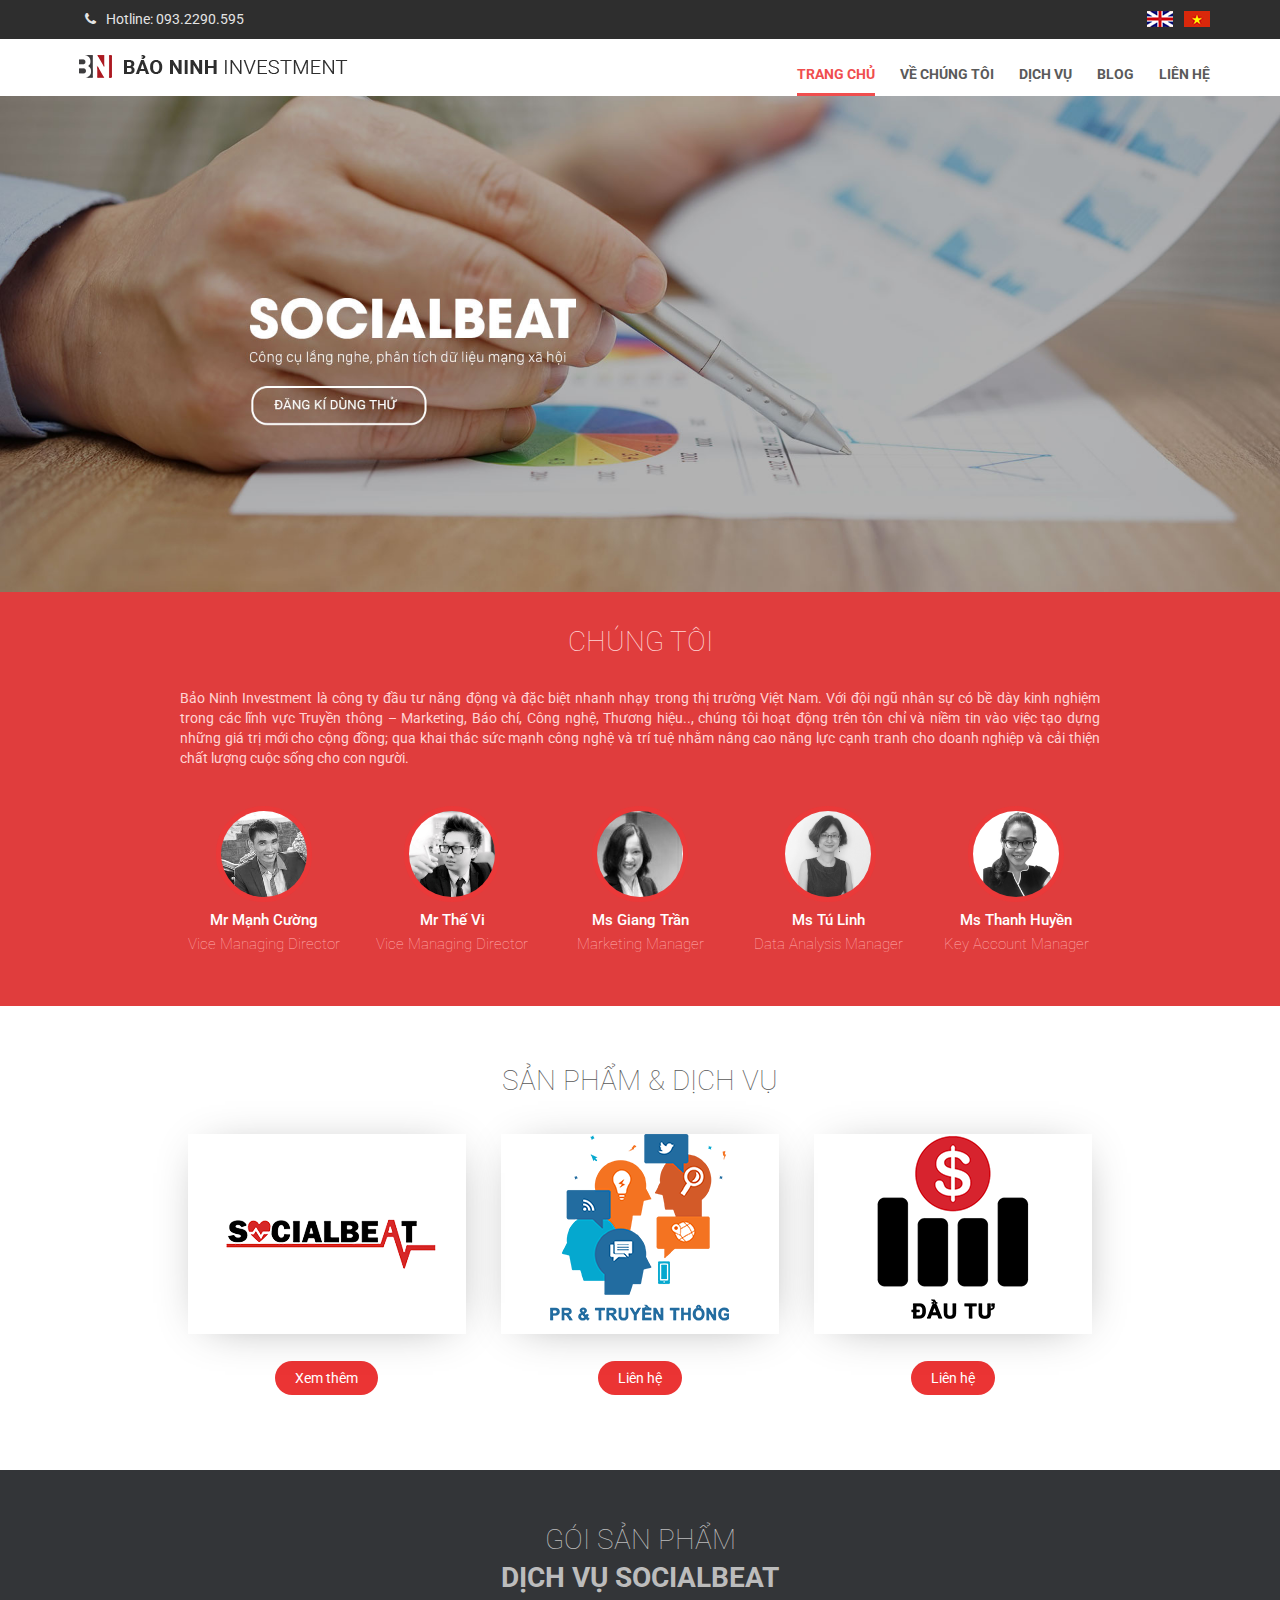
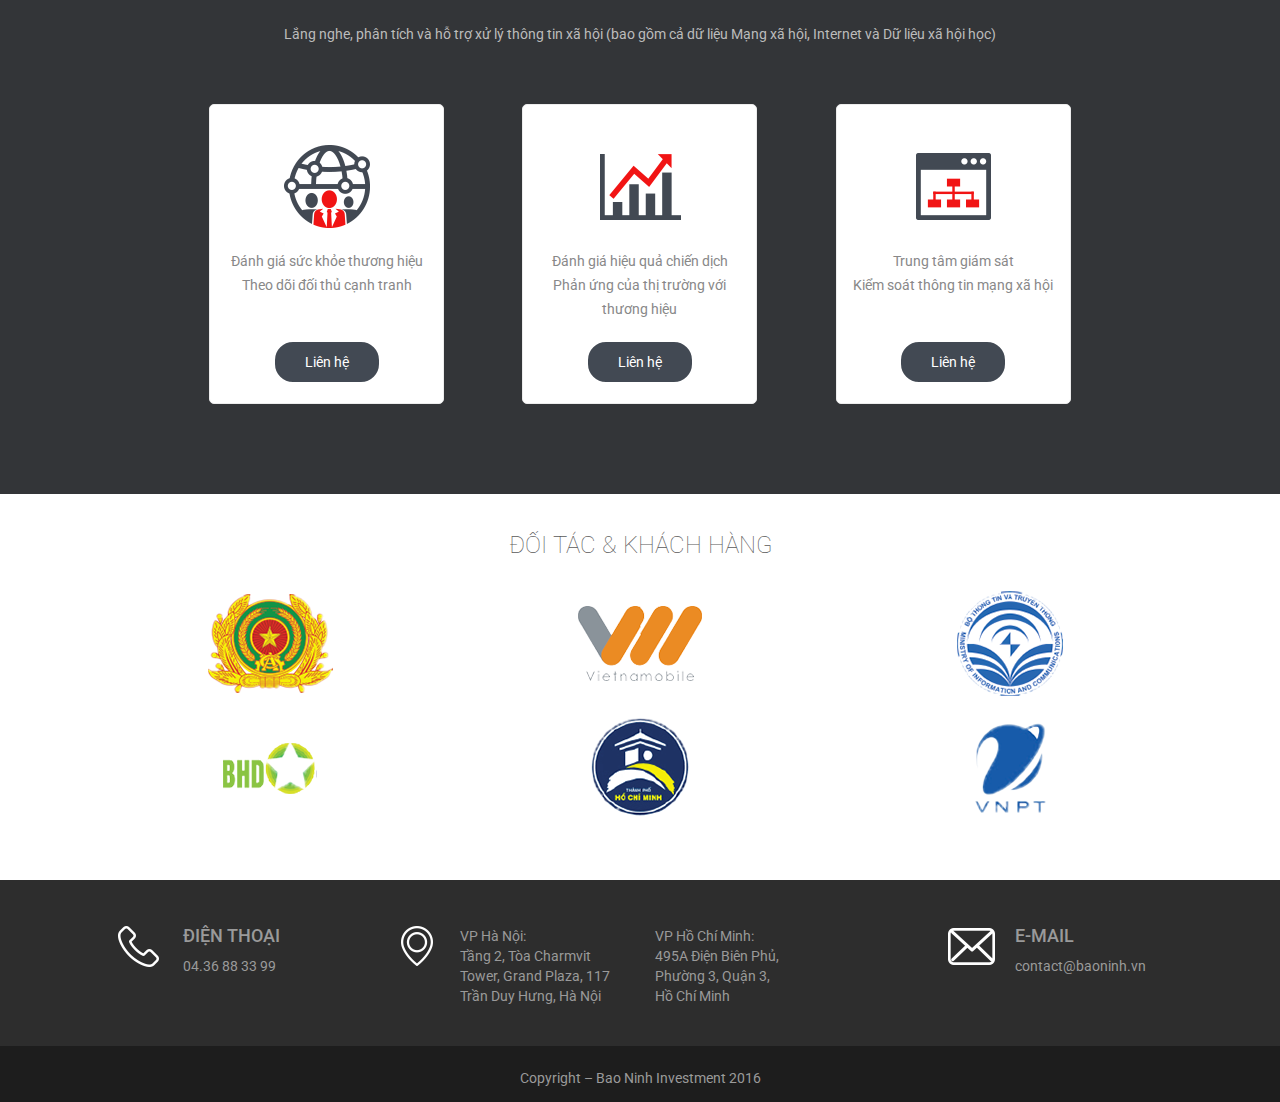
<file: index.html>
<!DOCTYPE html>
<html>

<head>
    <meta charset="UTF-8">
    <meta name="viewport" content="width=device-width, initial-scale=1, maximum-scale=1, user-scalable=no">
    <title>SocialBeat</title>

    <!-- jQuery -->
    <script src="assets/lib/jquery/jquery.min.js"></script>

    <!-- Boostrap -->
    <link rel="stylesheet" href="assets/lib/bootstrap/css/bootstrap.min.css">
    <script src="assets/lib/bootstrap/js/bootstrap.min.js"></script>

    <!--Bxslider -->
    <link href="assets/lib/bxslider/jquery.bxslider.css" rel="stylesheet" />
    <script src="assets/lib/bxslider/jquery.bxslider.min.js"></script>

    <!--Circle Progress -->
    <script src="assets/lib/circle-progress/circle-progress.js"></script>

    <!-- Font awesome -->
    <link href="assets/lib/bootstrap/font-awesome/css/font-awesome.min.css" rel="stylesheet" />

    <!-- Google font -->
    <link href="https://fonts.googleapis.com/css?family=Roboto:100,400,700" rel="stylesheet" />

    <!-- CSS Documents -->
    <link href="assets/css/main.css" rel="stylesheet" />
    <link href="assets/css/responsive.css" rel="stylesheet" />
    <link rel="shortcut icon" href="assets/images/favicon.png" />

</head>

<!-- Document Begin -->

<body data-spy="scroll" data-target=".navbar" data-offset="50">

    <div class="wrapper" id="home">

        <!-- Header open -->
        <header>
            <div class="box-top">
                <div class="container">
                    <div class="col-lg-2 col-md-2 col-sm-2 col-xs-5 box-lang-top">
                        <div class="ic-languages-top-eng">
                            <a href="#">
                                <img src="assets/images/lang-eng.png" />
                            </a>
                        </div>
                        <div class="ic-languages-top-eng">
                            <a href="#">
                                <img src="assets/images/lang-vie.png" />
                            </a>
                        </div>
                    </div>
                    <div class="col-lg-10 col-md-10 col-sm-10 col-xs-7 box-hotline-top">
                        <p><i class="fa fa-phone" aria-hidden="true"></i>Hotline: <span>093.2290.595</span>
                        </p>
                    </div>
                </div>
            </div>
            <div class="header-top">
                <div class="container custom-container-header">
                    <div class="topbar">
                        <div class="col-lg-4 col-md-4 col-sm-4 col-xs-12 top-logo">
                            <a class="logo-link" href="#">
                                <img src="assets/images/logo-desktop.png" />
                            </a>
                        </div>
                        <div class="col-lg-8 col-md-8 col-sm-8 col-xs-12 top-nav">
                            <nav class="col-lg-12 col-md-12 col-sm-12 col-xs-12 navbar navbar-custom" id="navbar">
                                <ul class="nav navbar-nav">
                                    <li class="active">
                                        <a href="#">Trang chủ</a>
                                    </li>
                                    <li>
                                        <a href="#about">Về chúng tôi</a>
                                    </li>
                                    <li>
                                        <a href="#service">Dịch Vụ</a>
                                    </li>

                                    <li>
                                        <a href="Blog.html">Blog</a>
                                    </li>
                                    <li>
                                        <a href="#bt-footer">Liên hệ</a>
                                    </li>
                                </ul>
                            </nav>
                        </div>
                    </div>

                    <!-- Navigation mobile open -->
                    <div class="menu-mobile">
                        <nav class="navbar navbar-inverse navbar-fixed-top inverse-custom">
                            <div class="container-fluid">
                                <div class="navbar-header navbar-header-mobile">
                                    <button type="button" class="navbar-toggle collapsed" data-toggle="collapse" data-target="#bs-example-navbar-collapse-1">
                                        <span class="sr-only">Toggle navigation</span>
                                        <span class="icon-bar"></span>
                                        <span class="icon-bar"></span>
                                        <span class="icon-bar"></span>
                                    </button>
                                    <a class="navbar-logo navbar-logo-mobile" href="#"></a>
                                </div>

                                <!-- Collect the nav links, forms, and other content for toggling -->
                                <div class="collapse navbar-collapse" id="bs-example-navbar-collapse-1">
                                    <ul class="nav navbar-nav navbar-custom">
                                        <li class="active"><a href="#">Trang chủ <span class="sr-only">(current)</span></a>
                                        </li>
                                        <li><a href="#about">Về chúng tôi</a>
                                            <li><a href="#service">Dịch vụ</a>
                                            </li>

                                        </li>
                                        <li><a href="Blog.html">Blog</a>
                                        </li>
                                        <li><a href="#bt-footer">Liên hệ</a>
                                        </li>
                                    </ul>
                                </div>
                            </div>
                        </nav>
                    </div>
                </div>
            </div>
        </header>
        <!-- Header close -->
        <section>
            <div class="slider" id="home">
                <div class="bxslider">
                    <li><img src="assets/images/slide1.jpg" />
                    </li>
                    <li><img src="assets/images/slide2.jpg" />
                    </li>
                </div>
            </div>
            <div class="slider-mobile" id="home2">
                <div class="bxslider2">
                    <li><img src="assets/images/m-slide1.jpg" />
                    </li>
                    <li><img src="assets/images/m-slide2.jpg" />
                    </li>
                </div>
            </div>
        </section>

        <section class="content" id="homepage">
            <div class="box-sidebar-right">
              <div class="in-box-sidebar-right">
                  <ul>
                      <li>
                          <a class="ic-social ic-facebook" href="#"></a>
                      </li>
                      <li>
                          <a class="ic-social ic-blogger" href="#"></a>
                      </li>
                      <li>
                          <a class="ic-social ic-slideshare" href="#"></a>
                      </li>
                      <li>
                          <a class="ic-social ic-youtube" href="#"></a>
                      </li>
                      <li>
                          <a class="ic-social ic-google-plus" href="#"></a>
                      </li>
                  </ul>
              </div>
          </div>

            <div class="box-us" id="about">
                <div class="container">
                    <div class="col-lg-12 col-sm-12 col-md-12 col-xs-12 in-box-us">
                        <h3 class="title-us">CHÚNG TÔI</h3>
                        <p class="para-us">Bảo Ninh Investment là công ty đầu tư năng động và đặc biệt nhanh nhạy trong thị trường Việt Nam. Với đội ngũ nhân sự có bề dày kinh nghiệm trong các lĩnh vực Truyền thông – Marketing, Báo chí, Công nghệ, Thương hiệu.., chúng tôi hoạt động trên tôn chỉ và niềm tin vào việc tạo dựng những giá trị mới cho cộng đồng; qua khai thác sức mạnh công nghệ và trí tuệ nhằm nâng cao năng lực cạnh tranh cho doanh nghiệp và cải thiện chất lượng cuộc sống cho con người.
                        </p>
                    </div>
                    <div class="col-lg-12 col-sm-12 col-md-12 col-xs-12 item-box-us">
                        <ul>
                            <li class="col-lg-2 col-md-2 col-sm-2 col-xs-12">
                                <div class="img-item">
                                    <img src="assets/images/Cuong.jpg" />
                                </div>
                                <h3 class="title-item">Mr Mạnh Cường</h3>
                                <p class="para-item">Vice Managing Director</p>
                            </li>
                            <li class="col-lg-2 col-md-2 col-sm-2 col-xs-12">
                                <div class="img-item">
                                    <img src="assets/images/Mr Vi.JPG" />
                                </div>
                                <h3 class="title-item">Mr Thế Vi</h3>
                                <p class="para-item">Vice Managing Director</p>
                            </li>
                            <li class="col-lg-2 col-md-2 col-sm-2 col-xs-12">
                                <div class="img-item">
                                    <img src="assets/images/Giang-trang.jpg" />
                                </div>
                                <h3 class="title-item">Ms Giang Trần</h3>
                                <p class="para-item">Marketing Manager</p>
                            </li>
                            <li class="col-lg-2 col-md-2 col-sm-2 col-xs-12">
                                <div class="img-item">
                                    <img src="assets/images/Tu-linh.jpg" />
                                </div>
                                <h3 class="title-item">Ms Tú Linh</h3>
                                <p class="para-item">Data Analysis Manager</p>
                            </li>
                            <li class="col-lg-2 col-md-2 col-sm-2 col-xs-12">
                                <div class="img-item">
                                    <img src="assets/images/Huyen-edited.jpg" />
                                </div>
                                <h3 class="title-item">Ms Thanh Huyền</h3>
                                <p class="para-item">Key Account Manager</p>
                            </li>
                        </ul>
                    </div>
                </div>
            </div>

            <div class="box-service" id="service">
                <div class="container">
                    <div class="in-service">
                        <h3 class="title-service">SẢN PHẨM & DỊCH VỤ</h3>
                    </div>
                    <div class="col-lg-12 col-md-12 col-sm-12 col-xs-12 percent-service">
                        <div class="col-lg-4 col-md-4 col-sm-4 col-xs-12 percent-service-1">
                            <div class="logo-socialbeat-product">
                                <a class="link-sb" href="http://socialbeat.vn/">
                                    <img src="assets/images/logo-socialbeat.png" />
                                </a>
                                <div class="hover-logo">
                                    <p>
                                        <a class="link-sb2" href="http://socialbeat.vn/"><span>SocialBeat</span><br> là hệ thống Lắng nghe, Phân tích và Hỗ trợ xử lý thông tin Mạng xã hội có nền tảng công nghệ vững mạnh nhất hiện nay
											</a>
                                    </p>
                                </div>
                            </div>
                            <p><a class="link-view-more" href="http://socialbeat.vn/">Xem thêm</a>
                            </p>
                        </div>
                        <div class="col-lg-4 col-md-4 col-sm-4 col-xs-12 percent-service-1">
                            <div class="logo-socialbeat-product">
                                <a class="link-sb" href="http://socialbeat.vn/">
                                    <img src="assets/images/Communicatin.png" />
                                </a>
                                <div class="hover-logo">
                                    <p>
                                        <a class="link-sb2" href="http://socialbeat.vn/"> <span>PR & Truyền thông</span><br>Tư vấn và cung cấp các gói giải pháp truyền thông; bảo trợ về truyền thông và hình ảnh cho các thương hiệu và doanh nghiệp trong thời đại bùng nổ của truyền thông - báo chí.
											</a>
                                    </p>
                                </div>
                            </div>
                            <p><a class="link-view-more" href="#">Liên hệ</a>
                            </p>
                        </div>
                        <div class="col-lg-4 col-md-4 col-sm-4 col-xs-12 percent-service-1">
                            <div class="logo-socialbeat-product">
                                <a class="link-sb" href="http://socialbeat.vn/">
                                    <img src="assets/images/newspaper.png" />
                                </a>
                                <div class="hover-logo">
                                    <p>
                                        <a class="link-sb2" href="http://socialbeat.vn/"> <span>Đầu tư</span><br>Tư vấn đầu tư và nhận ủy thác đầu tư
											</a>
                                    </p>
                                </div>
                            </div>
                            <p><a class="link-view-more" href="#">Liên hệ</a>
                            </p>
                        </div>
                    </div>
                </div>
            </div>

            <div class="box-package" id="package">
                <div class="container">
                    <div class="col-lg-12 cool-md-12 col-sm-12 col-xs-12 in-box-package">
                        <h3 class="title-package">GÓI SẢN PHẨM <br><span>DỊCH VỤ SOCIALBEAT</span></h3>
                        <p class="info-package">Lắng nghe, phân tích và hỗ trợ xử lý thông tin xã hội (bao gồm cả dữ liệu Mạng xã hội, Internet và Dữ liệu xã hội học)
                            <data></data>
                        </p>
                    </div>
                    <div class="col-lg-12 col-sm-12 col-md-12 col-xs-12 item-box-package">
                        <ul>
                            <li class="col-lg-4 col-md-4 col-sm-4 col-xs-12 package1">
                                <div class="in-package">
                                    <div class="img-package">
                                        <img src="assets/images/img-package1.png" />
                                        <p class="info-package">Đánh giá sức khỏe thương hiệu
                                            <br> Theo dõi đối thủ cạnh tranh</p>
                                    </div>
                                    <button class="btn-package1 button-package"> Liên hệ</button>
                                </div>
                            </li>
                            <li class="col-lg-4 col-md-4 col-sm-4 col-xs-12 package2">
                                <div class="in-package">
                                    <div class="img-package">
                                        <img src="assets/images/img-package2.png" />
                                        <p class="info-package">Đánh giá hiệu quả chiến dịch
                                            <br> Phản ứng của thị trường với thương hiệu</p>
                                    </div>
                                    <button class="btn-package2 button-package"> Liên hệ</button>
                                </div>
                            </li>
                            <li class="col-lg-4 col-md-4 col-sm-4 col-xs-12 package3">
                                <div class="in-package">
                                    <div class="img-package">
                                        <img src="assets/images/img-package3.png" />
                                        <p class="info-package">Trung tâm giám sát
                                            <br> Kiểm soát thông tin mạng xã hội</p>
                                    </div>
                                    <button class="btn-package3 button-package"> Liên hệ</button>
                                </div>
                            </li>
                        </ul>
                    </div>
                </div>
            </div>

            <div class="box-customer">
                <div class="container">
                    <div class="col-lg-12 col-sm-12 col-md-12 col-xs-12 in-box-customer">
                        <h3 class="title-customer">Đối tác & Khách hàng</h3>
                    </div>
                    <div class="col-lg-12 col-sm-12 col-md-12 col-xs-12 item-box-customer">
                        <ul>
                            <li class="col-lg-4 col-sm-4 col-md-4 col-xs-12">
                                <img src="assets/images/customer-1.png" />
                            </li>
                            <li class="col-lg-4 col-sm-4 col-md-4 col-xs-12">
                                <img src="assets/images/customer-2.png" />
                            </li>
                            <li class="col-lg-4 col-sm-4 col-md-4 col-xs-12">
                                <img src="assets/images/customer-3.png" />
                            </li>
                            <li class="col-lg-4 col-sm-4 col-md-4 col-xs-12">
                                <img src="assets/images/customer-4.png" />
                            </li>
                            <li class="col-lg-4 col-sm-4 col-md-4 col-xs-12">
                                <img src="assets/images/customer-5.png" />
                            </li>
                            <li class="col-lg-4 col-sm-4 col-md-4 col-xs-12">
                                <img src="assets/images/customer-6.png" />
                            </li>
                        </ul>
                    </div>
                </div>
            </div>

        </section>

        <!-- Footer open-->
        <footer>
            <div class="box-footer" id="bt-footer">
                <div class="container">
                    <div class="col-lg-12 col-md-12 col-sm-12 col-xs-12 in-box-footer">
                        <div class="col-lg-3 col-sm-3 col-md-3 col-xs-12 ft-call">
                            <div class="col-lg-4 col-sm-4 col-md-4 col-xs-12 img-ft-call">
                                <img src="assets/images/call-footer.png" />
                            </div>
                            <div class="col-lg-8 col-sm-8 col-md-8 col-xs-12 in-ft-call">
                                <h3>ĐIỆN THOẠI</h3>
                                <p>04.36 88 33 99</p>
                            </div>
                        </div>
                        <div class="col-lg-3 col-sm-3 col-md-3 col-xs-12 ft-add">
                            <div class="col-lg-4 col-sm-4 col-md-4 col-xs-12 img-ft-add">
                                <img src="assets/images/address-footer.png" />
                            </div>
                            <div class="col-lg-8 col-sm-8 col-md-8 col-xs-12 in-ft-add">
                                <p>VP Hà Nội:
                                    <br> Tầng 2, Tòa Charmvit Tower, Grand Plaza, 117 Trần Duy Hưng, Hà Nội</p>
                            </div>
                        </div>
                        <div class="col-lg-3 col-sm-3 col-md-3 col-xs-12 ft-add">
                            <div class="col-lg-8 col-sm-8 col-md-8 col-xs-12 in-ft-add">
                                <p>VP Hồ Chí Minh:
                                    <br> 495A Điện Biên Phủ, Phường 3, Quận 3,
                                    <br>Hồ Chí Minh</p>
                            </div>
                        </div>
                        <div class="col-lg-3 col-sm-3 col-md-3 col-xs-12 ft-mail">
                            <div class="col-lg-4 col-sm-4 col-md-4 col-xs-12 img-ft-mail">
                                <img src="assets/images/e-mail-footer.png" />
                            </div>
                            <div class="col-lg-8 col-sm-8 col-md-8 col-xs-12 in-ft-mail">
                                <h3>E-MAIL</h3>
                                <p>contact@baoninh.vn</p>
                            </div>
                        </div>
                    </div>
                </div>
                <div class="col-lg-12 col-md-12 col-sm-12 col-xs-12 bottom-bar">
                    <div class="container">
                        <div class="in-bottom-bar">
                            <p class="info-bottom">Copyright – Bao Ninh Investment 2016
                            </p>
                        </div>
                    </div>
                </div>
            </div>
        </footer>
        <!-- Footer close-->
    </div>


    <!-- Document JS ------------------------>
    <script type="text/javascript">
        $(document).ready(function() {
            $('.bxslider').bxSlider({
                mode: 'fade',
                auto: 4000,
                controls: null,
                adaptiveHeight: true
            });
            $('.bxslider2').bxSlider({
                mode: 'fade',
                auto: 4000,
                controls: null,
                adaptiveHeight: true
            });
            $('.circle, .circle2, .circle3').circleProgress({
                value: 0.5,
                size: 120,
                thickness: "10",
                fill: {
                    color: ["#eb3434"]
                }
            });
            $('.one.circle').circleProgress({
                    value: 0.5
                })
                .on('circle-animation-progress', function(event, progress) {
                    $(this).find('strong').html(parseInt(50 * progress) + '<i>%</i>');
                });
            $('.one.circle2').circleProgress({
                    value: 0.3
                })
                .on('circle-animation-progress', function(event, progress) {
                    $(this).find('strong').html(parseInt(30 * progress) + '<i>%</i>');
                });
            $('.one.circle3').circleProgress({
                    value: 0.2
                })
                .on('circle-animation-progress', function(event, progress) {
                    $(this).find('strong').html(parseInt(20 * progress) + '<i>%</i>');
                });
        });
    </script>

</body>

</html>
</file>
<file: assets/css/main.css>
/* preloader */

	.loading-container {
	    position: fixed;
	    background-color: #f9f9f9;
	    z-index: 999999999;
	    top: 0;
	    left: 0;
	    height: 100%;
	    width: 100%;
	    cursor: wait;
	}
	/* CSS Document */

	input[type=number]::-webkit-inner-spin-button,
	input[type=number]::-webkit-outer-spin-button {
	    -webkit-appearance: none;
	    -moz-appearance: none;
	    appearance: none;
	    margin: 0;
	}
	input[type=number] {
	    -moz-appearance: textfield;
	}
	html,
	body {
	    height: 100%;
	}
	body {
	    margin: 0 !important;
	    padding: 0 !important;
	    background: #fff;
	    font-size: 14px;
	    color: #414a50;
	    font-family: 'Roboto', sans-serif !important;
	    position: relative;
	}
	a,
	a:hover,
	a:focus {
	    text-decoration: none;
	    outline: none;
	}
	ul{
		padding:0;
	}
	ul li {
	    list-style-type: none;
	}
	img {
	    border: 0 none;
	}
	button,
	input {
	    outline: none;
	}
	/***** HEADER TOP ********/

	body {}
	header {
	    position: fixed;
	    z-index: 999;
	    width: 100%;
	}
	.slider {
	    padding-top: 96px;
	}
	.menu-mobile,
	.slider-mobile {
	    display: none;
	}
	.container {} .custom-container-header {
	    background-color: #fff;
	}
	.custom-content {
	    box-shadow: 0 2px 4px 0 rgba(0, 0, 0, 0.16), 0 2px 10px 0 rgba(0, 0, 0, 0.12);
	    -webkit-box-shadow: 0 2px 4px 0 rgba(0, 0, 0, 0.16), 0 2px 10px 0 rgba(0, 0, 0, 0.12);
	    -moz-box-shadow: 0 2px 4px 0 rgba(0, 0, 0, 0.16), 0 2px 10px 0 rgba(0, 0, 0, 0.12);
	    margin-top: 13px;
	}
	header .header-top .block-search {
	    display: none;
	}
	#home .header-top .top-logo a.logo-link {
	    display: block;
			padding-top: 4px;

	}
	#home .content-create .home-main-create .para-main-create a,
	.content-create .home-list-create ul li a {
	    display: block;
	    margin-top: 10px;
	}
	#home .header-top {
	    background-color: #fff;
	}
	#home .box-top .ic-languages-top-eng {
	    display: inline-block;
	    padding: 8px 0px 8px 8px;
	}
	#home .box-top {
	    background-color: #2e2e2e;
	}
	#home .box-top .box-lang-top {
	    float: right;
	    padding-right: 0px;
    	text-align: right;
	}
	#home .header-top .topbar .top-nav {
	    margin-top: 25px;
	    padding-right: 0px;
	}
	.box-hotline-top p {
	    color: #e4e4e4;
	    padding: 9px 0px 0px 0px;
	    ;
	}
	.box-hotline-top p .fa-phone {
	    margin-right: 10px;
	}
	#home .header-top .topbar .top-nav .navbar-custom {
	    margin-bottom: 0px;
	    min-height: 0px;
	    padding-right:0px;
	}
	.navbar{
		border-radius: inherit;
		    border: inherit;
	}
	#home .header-top .topbar .top-nav ul {
	    float: right;
	}
	#home .header-top .topbar .top-nav ul li {
	    float: left;
	    padding-bottom: 9px;
	    margin-right: 25px;
	}
	#home .header-top .topbar .top-nav ul li:last-child{
		margin-right: 0px;
	}
	#home .header-top .topbar .top-nav ul li.active {
	    border-bottom: 3px solid #f04e4e;
	}
	#home .header-top .topbar .top-nav ul li.active a {
	    color: #f04e4e;
	}
	#home .header-top .topbar .top-nav ul li a {
	    color: #5a5a5a;
	    font-weight: bold;
	    font-size: 14px;
	    padding: 0;
	    text-transform: uppercase;
	}
	#home .header-top .topbar .top-nav ul li a:hover {
	    background-color: #fff;
	    color: #d84e56;
	}
	#home .header-top .topbar .top-logo {
		padding-left: 0px;
	}

	#home header .top-search {
	    width: 15%;
	    display: none;
	    margin-top: 34px;
	}
	#home header .top-search input[type=search] {
	    border: none;
	    border-radius: 19px;
	    padding: 4px 3px 4px 13px;
	    width: 100%;
	}
	/***** BOX SERVICES ********/
	.box-sidebar-right {
		display: none;
		position: fixed;
	    right: 0;
	    top: 35%;
	    background-color: #fff;
	    width: 52px;
	    height: 275px;
	    border-top-left-radius: 5px;
	    border-bottom-left-radius: 5px;
	    -webkit-box-shadow: -2.853px 0.927px 6px 0px rgba(129, 129, 129, 0.35); */
	    -moz-box-shadow: -2.853px 0.927px 6px 0px rgba(129, 129, 129, 0.35);
	    box-shadow: -2.853px 0.927px 6px 0px rgba(88, 88, 88, 0.35);
	    border: 1px solid #bfbfbf;
	    opacity: 0.5;
	}
	.box-sidebar-right:hover{
		opacity: 1;
	}
	.box-sidebar-right ul li .ic-facebook{
		background: url('../images/social-fb.png') no-repeat 0 0;
	}
	.box-sidebar-right ul li .ic-blogger{
		background: url('../images/social-blogger.png') no-repeat 0 0;
	}
	.box-sidebar-right ul li .ic-slideshare{
		background: url('../images/social-slideshare.png') no-repeat 0 0;
	}
	.box-sidebar-right ul li .ic-youtube{
		background: url('../images/social-youtube.png') no-repeat 0 0;
	}
	.box-sidebar-right ul li .ic-google-plus{
		background: url('../images/social-google-plus.png') no-repeat 0 0;
	}
	.box-sidebar-right ul li .ic-social{
		width: 33px;
		height: 34px;
		display: block;
		margin: 0 auto;
	}
	.box-sidebar-right .in-box-sidebar-right ul li{
		margin: 11px 0px 10px 0px;
	    border-bottom: 1px solid #ececec;
	    padding-bottom: 8px;
	}
	.box-sidebar-right .in-box-sidebar-right ul li:last-child{
		border-bottom: inherit;
	}
	.box-service {
	    text-align: center;
	    background-size: cover;
	    padding: 0px 0px 72px 0px;
	}
	.box-service .in-service{
		        margin: 48px 0px 15px 0px;
	}
		.box-service .percent-service{
			    padding: 0px 100px;
		}
	.box-service .logo-socialbeat-product{
		height: 200px;
		position: relative;
	  overflow: hidden;
	  margin: 10px 1%;
	  text-align: center;
	  cursor: pointer;
		-webkit-box-shadow: 2px 4px 46px -19px rgba(0,0,0,0.44);
		-moz-box-shadow: 2px 4px 46px -19px rgba(0,0,0,0.44);
		box-shadow: 2px 4px 46px -19px rgba(0,0,0,0.44);
	}
	.box-service .percent-service-1:hover .hover-logo{
		-webkit-transform: translate3d(0,0,0);
    	transform: translate3d(0,0,0);
    	background-color: #000;
    	width: 100%;
    	height: 100%;
    	color:#fff;
    	background-color: #eb3434;
	}
	.box-service .percent-service-1 .hover-logo{
		position: absolute;
		top: auto;
	    bottom: 0;
	    padding: 1em;
	    height: 3.75em;
	    background: #fff;
	    color: #3c4a50;
	    -webkit-transition: -webkit-transform 0.35s;
	    transition: transform 0.35s;
	    -webkit-transform: translate3d(0,100%,0);
	    transform: translate3d(0,100%,0);
	}
	.box-service .percent-service-1{
		position: relative;
	}
	.box-service .logo-socialbeat-product img{
	}
	.box-service .percent-service-1 p{
	    margin-top: 34px;
	}
	.box-service .percent-service-1 p a{
		color:#fff;
	}
	.box-service .percent-service-1 p a span{
		font-weight: bold;
		font-size: 18px;
	}
	.box-service .percent-service-1 p a.link-view-more{
		color: #fff;
	    padding: 9px 20px;
	    background-color: #eb3434;
	    border-radius: 50px;
	}
	.box-service .in-service h3.title-service {
	    font-size: 28px;
	    font-weight: 100;
	    padding: 12px 0px;
	    color: #5a5a5a;
	    display: table;
	    margin: 14px auto;
	    text-transform: uppercase;
	}
	.box-service .in-service p {
	    font-size: 21px;
	    color: #5a5a5a;
	    font-weight: bold;
    	text-transform: uppercase;
	}
	.box-service .in-service p span {
		font-weight: 100;
	}
	.box-service .img-service {
	}
	.box-service .img-service img {
	}
	/***** BOX FEATURES ********/

	#features p{
	    font-size: 15px;
	    color:#808080;
	    text-align: right;
	}
	#features .info-features2,
	#features .info-features4{
		text-align: left;
	}
	.in-box-package .info-package{
		color:#bcbcbc;
	}
	.box-features {
	    margin-top: 26px;
	}
	.text-features1 {
	    padding: 0px 40px 0px 100px;
	}
	.features1 {
	    margin: 20px 0px;
	    padding: 20px 0px;
	}
	.text-features1 h3.title-features1,
	.text-features2 h3.title-features2,
	.text-features3 h3.title-features3,
	.text-features4 h3.title-features4,
	.in-box-us .title-us,
	.in-box-package .title-package {
	    font-weight: 100;
	    font-size: 28px;
	    text-transform: uppercase;
	    line-height: 28px;
	    margin-top: 0px;
	    color:#303030;
	}
	.text-features1 h3.title-features1 span,
	.text-features2 h3.title-features2 span,
	.text-features3 h3.title-features3 span,
	.text-features4 h3.title-features4 span {
	    font-weight: bold;
	}
	.features2 {
	    margin: 30px 0px;
	}
	.features3 {
	    margin: 40px 0px 20px 0px;
	}
	.features3 .text-features3{
		padding: 0px 26px 0px 100px;
	}
	.features4 .text-features4{
		padding: 0px 100px 0px 25px;
	}
	.features4 {
	    margin: 20px 0px 80px 0px;
	}
	.features2 .text-features2 {
	    padding: 32px 0px 0px 20px;
	}
	.features1 .img-features1,
	.features2 .img-features2,
	.features3 .img-features3,
	.features4 .img-features4 {
	    text-align: right;
	}
	.text-features1 h3.title-features1 {
	    margin-top: 20px;
	    font-size: 21px;
	    text-align: right;
	}
	.text-features3 h3.title-features3 {
	    margin-top: 50px;
	    text-align: right;
	}
	.text-features4 h3.title-features4 {
	    margin-top: 34px;
	}
	/***** BOX ABOUT ME ********/

	.box-us {
	    background-color: #e03d3d;
	    padding: 0px 0px 10px 0px;
	}
	.box-us .in-box-us,
	.box-package .in-box-package,
	.box-customer .in-box-customer {
	    padding: 0px 110px;
	    text-align: center;
	    margin: 20px 0px 10px 0px;
	}
	.box-us .in-box-us h3,
	.in-box-package .title-package {
	    display: table;
	    padding-bottom: 16px;
	    margin: 16px auto;
	}
	.box-us .in-box-us h3,
	.box-us .in-box-us p {
	  	color: #ffd4d4;
			text-align: justify;
	}
	.item-box-us {
	    margin: 0px 0px 40px 0px;
	    padding: 0px 100px;
	}
	.item-box-us ul li {
	    text-align: center;
	  	margin: 18px 0px 0px 0px;
			width: 20%;
	}
	.box-package{
		background-color:#333538;
		padding: 20px 0px 90px 0px;
	}
	.item-box-us ul li .img-item {
	    border-radius: 50%;
	    border: 5px solid  #ea3939;
	    margin: 0 auto;
	    width: 96px;
	    height: 96px;
	    overflow: hidden;
	}
	.item-box-us ul li .img-item img {
	    width: 100%;
	}
	.item-box-us ul li h3{
		font-size: 15px;
		color: #fff;
		margin: 10px 0px 5px 0px;
	}
	.item-box-us ul li p {
		color: #ffaeae;
margin-bottom: 1px;
font-weight: 100;
font-size: 15px;

	}
	/***** BOX PACKAGE ********/

	.box-package .in-box-package {}
	.box-package .in-box-package h3 {
	    font-weight: 100;
	  color:#bcbcbc;
	}
	.box-package .in-box-package h3.title-package span {
	    font-weight: bold;
	    margin-top: 10px;
    	display: block;
	}
	.box-package .item-box-package {
		padding: 0px 100px;
		margin-top: 40px;
	}
	.box-package .item-box-package ul li {
	    text-align: center;

	}
	.box-package .item-box-package ul li .in-package {
	    margin: 0 auto;
	    border-radius: 5px;
	    border: 1px solid #ececec;
	    width: 235px;
	    height: 300px;
	    padding: 0px 10px;
	}
	.box-package .item-box-package ul li.package1 .in-package,
	.box-package .item-box-package ul li.package2 .in-package,
	.box-package .item-box-package ul li.package3 .in-package {
	    background-color: #fff;
	}
	.in-package .img-package {
	    padding: 40px 0px 20px 0px;
	    height: 235px;
	}
	.in-package .img-package p {
	    color: #888;
	    margin-top: 21px;
	    line-height: 24px;
	}
	.in-package .button-package {
	    border-radius: 20px;
	    border: 2px solid #fff;
	    color: #fff;
	    padding: 10px 30px;
	}
	.in-package .btn-package1,
	.in-package .btn-package2,
	.in-package .btn-package3  {
	    background-color: #424953;
	    transition: all 0.5s ease;
	}
	.in-package .btn-package1:hover {
	    background-color: #de3020;
	}
	.in-package .btn-package2:hover {
	    background-color: #de3020;
	}
	.in-package .btn-package3:hover {
	    background-color: #de3020;
	}
	/***** BOX CUSTOMER ********/

	.box-customer {
	    background-color: #fff;
	    padding: 18px 0px 50px 0px;
	}
	.box-customer .in-box-customer h3 {
	    display: table;
	    margin: 0 auto;
	    padding-bottom: 12px;
	    font-weight: 100;
	    text-transform: uppercase;
	    color: #5a5a5a;
	}
	.box-customer .item-box-customer ul li {
	    display: inline-block;
	    text-align: center;
	}
	.box-customer .item-box-customer ul li img{
		transition: all 0.5s ease;
	}
	.box-customer .item-box-customer ul li img:hover{
		-webkit-filter: inherit;
		filter: inherit;
	}
	/***** BLOG ********/

	#blog {
	    padding-top: 106px;
	}
	.content-left {
	    padding: 0px 40px;
	}
	.content-left .in-content-left {
	    padding: 0px 10px;
	    display: inline-block;
	    margin-right: 24px;
	}
	.content-left .in-content-left .text-content-blog {
	    margin: 14px 0px 60px 0px;
	}
	.content-left .in-content-left .text-content-blog .show-time {
	    margin: 10px 0px;
	}
	.content-left .in-content-left .img-content-blog {
	    display: block;
	    overflow: hidden;
	}
	.text-content-blog h2 {
	    font-size: 30px;
	    margin: 10px 0px;
	    font-weight: bold;
	}
	.content-left .in-content-left a img {
	    width: 100%;
	}
	.hotline .in-hotline h3 {
	    font-weight: 700;
	    font-size: 20px;
	    text-transform: uppercase;
	    line-height: 22px;
	    margin: 10px 0px 0px 0px;
	    padding: 0;
	}
	.text-content-blog h2 a {
	    color: #2e2e2e;
	}
	.breadcrumb {
	    background-color: #e03d3d;
	}
	.breadcrumb h3 {
	    font-size: 18px;
	    font-weight: 100;
	    padding-left: 12px;
	}
	.breadcrumb h3 a {
	    color: #fff;
	    font-weight: 100;
	}
	.breadcrumb h3 a:hover {
	    color: #ffa5aa;
	}
	.menu-right {
	    padding: 0px 20px;
	}
	.hotline {
	    padding: 10px;
	}
	.hotline .news-blog ul {
	    padding: 0px 10px;
	    margin-top: 13px;
	}
	.hotline .news-blog ul li {
	    padding: 16px 0px 10px 0px;
	}
	.hotline .news-blog ul li:last-child {
	    border-bottom: none;
	}
	.hotline .news-blog ul li a {
	    color: #414a50;
	}
	.hotline .news-blog ul li a:hover {
	    color: #f04e4e;
	}
	.hotline .in-hotline h3 {
	    padding: 12px 0px 0px 10px;
	    margin-top: 0;
	}
	.hotline .in-hotline h3 .fa-star,
	.hotline .in-hotline h3 .fa-list {
	    color: #eb5848;
	    padding-right: 8px;
	}
	.banner-right {
	    margin: 20px 0px;
	}
	.banner-right a img {
	    width: 100%;
	}
	.content-left .pagi-count {
	    text-align: center;
	}
	.content-left .pagi-count ul li a {
	    margin: 0px 10px;
	    color: #2e2e2e;
	}
	.content-left .pagi-count ul li a:hover {
	    background-color: #d84e56;
	    color: #fff;
	}
	.detail-left {} .text-content-blog .short-desc {
	    background-color: #edf3f5;
	    padding: 10px 20px;
	    font-style: italic;
	    color: #5a5a5a;
	    line-height: 25px;
	    margin: 10px 24px 10px 0px;
	}
	.text-content-blog .img-link-detail{
	    display: block;
	    width: 500px;
	    overflow: hidden;
	    text-align: center;
	    margin: 15px auto;
	}
	.detail-left .img-content-blog {
		width: 800px;
    	display: block;
    	margin: 0 auto;
    	text-align: center;
	}
	.detail-left .img-content-blog .text-content-blog .img-link-detail img,
	.detail-left .img-content-blog img {
	    width: 100%;
	}
	.text-content-blog .main-content {}
	/***** FOOTER ********/

	footer {
	    background-color: #2d2d2d;
	}
	.box-footer {
	    padding: 15px 0px;
	}
	.box-footer .bottom-bar {
	    background-color: #1d1d1d;
	    margin-top: 10px;
	    padding: 22px 0px 4px 0px;
	}
	.box-footer .bottom-bar .in-bottom-bar{
		text-align: center;
	}
	.box-footer .bottom-bar ul {
	    float: right;
	}
	.box-footer .bottom-bar ul li,
	.box-footer .bottom-bar p {
	    display: inline-block;
	}
	.box-footer .bottom-bar ul li {
	    padding-left: 26px;
	}
	.box-footer .bottom-bar ul li a.ic-facebook {
	    background: url("../images/fb-bottombar.png") no-repeat 0px 0px;
	    display: block;
	    width: 25px;
	    height: 25px;
	}
	.box-footer .bottom-bar ul li a.ic-insta {
	    background: url("../images/insta-bottombar.png") no-repeat 0px 0px;
	    display: block;
	    width: 25px;
	    height: 25px;
	}
	.box-footer .bottom-bar ul li a.ic-google {
	    background: url("../images/google-plus-bottombar.png") no-repeat 0px 0px;
	    display: block;
	    width: 25px;
	    height: 25px;
	}
	.in-box-footer .ft-logo a.logo-ft {
	    background: url("../images/logo-footer.png") no-repeat center center;
	    width: 80px;
	    height: 68px;
	    display: block;
	    margin-top: 33px;
	}
	.in-box-footer .ft-call,
	.in-box-footer .ft-add,
	.in-box-footer .ft-mail {
		margin-top: 31px;
		margin-bottom: 20px;
	}
	.in-box-footer .ft-call .in-ft-call,
	.in-box-footer .ft-mail .in-ft-mail,
	.in-box-footer .ft-add .in-ft-add {
	    padding: 0;
	}
	.in-box-footer .ft-call .in-ft-call h3,
	.in-box-footer .ft-mail .in-ft-mail h3,
	.in-box-footer .ft-add .in-ft-add h3 {
	    margin: 0;
	    color: #9a9a9a;
	    font-size: 18px;
	    padding-bottom: 10px;
	}
	.in-box-footer .ft-call .in-ft-call p,
	.in-box-footer .ft-mail .in-ft-mail p,
	.in-box-footer .ft-add .in-ft-add p {
	    font-size: 14px;
	}
	.in-box-footer .ft-call .in-ft-call p {} .in-footer ul {
	    margin: 0;
	    float: right;
	    padding: 41px 13px 0px 0px;
	}
	.in-footer ul li {
	    float: left;
	}
	footer h4.title-footer {
	    color: #fff;
	    font-weight: 200;
	}
	footer p {
	    color: #9a9a9a;
	}
	footer .ft-link ul li,
	footer .ft-social ul li {
	    margin: 10px 0px;
	}
	footer .ft-link ul li a,
	footer .ft-social ul li a,
	footer .ft-contact ul li h4 {
	    color: #fff;
	}
	footer .ft-link ul li a .fa-chevron-circle-right,
	footer .ft-social ul li a .fa-facebook-official,
	footer .ft-social ul li a .fa-google-plus-square,
	footer .ft-social ul li a .fa-youtube-play,
	footer .ft-social ul li a .fa-instagram {
	    padding-right: 10px;
	}
	footer .ft-link ul li a .fa-chevron-circle-right {
	    color: #2F6D1D;
	}
	/** JS Circle progess **/
	.one.circle strong,
	.one.circle2 strong,
	.one.circle3 strong{
		    position: absolute;
		    top: 41px;
		    left: 3px;
		    width: 100%;
		    text-align: center;
		    line-height: 40px;
		    font-size: 29px;
		    font-weight: 100;
	}
</file>
<file: assets/css/responsive.css>
/* CSS Document */

@media(min-width: 992px) {
    /*.tab{width: 50% ;}*/
}

@media (min-width: 768px) and (max-width: 992px) {

}
@media (min-width: 320px) and (max-width: 768px) {
    /*NAV BAR*/
    .navbar-inverse .navbar-nav>li>a:focus, .navbar-inverse .navbar-nav>li>a:hover{
        background-color:#000;
    }
    .content-left{
        padding: 29px 0px 0px 0px;
    }

    .box-top .box-lang-top,
    .box-top .box-hotline-top {
        padding: 0;
    }
    .item-box-us ul li{
        width: 100%;
    }
    .navbar-custom {
        margin-top: 0px;
        margin-bottom: 0px;
    }
    .navbar-custom li.active a,
    .navbar-custom li a {
        color: #fff !important;
        background-color: #2e2e2e;
    }
    .menu-mobile,
    .slider-mobile {
        display: block;
    }
    .slider-mobile {
          padding-top: 94px;
    }
    .topbar,
    .slider {
        display: none;
    }
    header {
        position: fixed;
        z-index: 999;
        width: 100%;
        border-bottom: 1px solid #dadada;
    }
    .inverse-custom {
        background-image: none;
        background-color: #fff;
        border-bottom: 1px solid #d2d2d2;
        margin-top: 40px;
        margin-bottom: 0px;
    }
    .navbar-inverse .navbar-toggle:hover,
    .navbar-inverse .navbar-toggle {
        background-color: #5a5a5a;
        border-color: inherit;
        margin-top: 10px;
        margin-right: 21px;
    }
    .navbar-inverse .navbar-toggle .icon-bar {
        background-color: #fff;
    }
    /** FEATURES ***/
    .box-service .img-service img{
        width: 100%;
    }
    .box-features {
        margin-top: 51px;
    }
    .text-features1 h3.title-features1 {
        margin: 0px 0px 20px 0px;
        text-align: center;
    }
    .features1 {
        margin: 0px 0px 20px 0px;
        padding: 20px 0px 20px 0px;
    }
    .img-features1 img,
    .img-features2 img,
    .img-features4 img {
        width: 90%;
    }
    .features4 .img-features4,
    .features2 {
        margin-top: 40px;
        text-align: center;
    }
    .features1 .img-features1, .features2 .img-features2, .features3 .img-features3, .features4 .img-features4{
        text-align: center;
    }
    .box-us .in-box-us,
    .box-package .in-box-package,
    .box-customer .in-box-customer,
    .text-features3,
    .text-features1 {
        padding: 0;
        margin: 0;
        text-align: center;
    }
    .features2 .text-features2 {
        padding: 20px 0px 0px 0px;
        text-align: center;
    }
    .text-features4 h3.title-features4 {
        margin-top: 40px;
    }
    #features p,
    #service p,
    #about p,
    #package p {
        margin-bottom: 20px;
        padding: 0px 5px;
        text-align: center !important;
    }
    .in-package .img-package {
        padding: 40px 0px 6px 0px;
    }
    .features2,
    .features3,
    .features4 {
        margin: 20px 0px 0px 0px;
        padding: 0;
        text-align: center;
    }
    .text-features3 h3.title-features3 {
        margin-top: 27px;
    }
    .item-box-us {
        margin: 0;
        padding: 0px;
    }
    .box-package .item-box-package{
        padding:0px;
        margin-top: 4px;
    }
    .item-box-us ul {
        padding: 0;
    }
    .box-package .in-box-package h3 {
        margin-top: 15px;
    }
    .box-package .item-box-package ul {
        margin: 0;
        padding: 0;
    }
    .box-package .item-box-package ul li {
      margin: 25px auto;
    }
    .item-box-customer {
        margin-top: 20px;
        padding: 0px;
    }
    .item-box-customer ul {
        padding: 0;
        margin: 0px;
    }
    .in-box-footer,
    .in-box-footer .ft-logo a {
        text-align: center;
        margin: 0 auto;
    }
    .in-box-footer .img-ft-call,
    .in-box-footer .img-ft-add,
    .in-box-footer .img-ft-mail {
        margin: 19px 0px;
    }
    .in-box-footer .ft-call,
    .in-box-footer .ft-add,
    .in-box-footer .ft-mail {
        margin-top: 15px;
    }
    .bottom-bar .in-bottom-bar {
        text-align: center;
    }
    .box-footer .bottom-bar ul {
        float: none;
        margin: 0 auto;
        text-align: center;
        border-top: 1px solid #212633;
        padding: 10px 0px;
    }
    .box-footer .bottom-bar ul li {
        padding: 0px 26px 0px 0px;
    }
    .box-us .in-box-us h3 {
        margin: 34px auto;
        padding-bottom: 0px;
    }
    .content-left .in-content-left {
        width: 100%;
        margin: 10px auto;
        padding: 0;
        height: auto;
    }
    .content-left .pagi-count ul li a {
        margin: 0px 3px;
    }
    .banner-right {
        margin: 10px 0px;
    }
    .content-left .in-content-left .img-content-blog {
        width: 284px;
        margin: 0 auto;
    }
    .content-left .in-content-left .text-content-blog{
        margin: 14px 0px 22px 0px;
    }
    .menu-right{
        padding: 0px;
    }
    .features3 .text-features3,
    .features4 .text-features4{
        padding: 0px;
    }
    .text-content-blog .img-link-detail,
    .detail-left .img-content-blog {
        width: 100%;
    }
    .text-features1 h3.title-features1,
    .text-features2 h3.title-features2,
    .text-features3 h3.title-features3,
    .text-features4 h3.title-features4,
    .in-box-us .title-us,
    .in-box-package .title-package {
        font-size: 24px;
        line-height: 21px;
        text-align: center;
    }
    .box-service .in-service h3.title-service,
    .box-customer .in-box-customer h3 {
        font-size: 24px;
        margin-top: 15px;
    }
    .box-service .in-service{
      margin: 25px 0px 15px 0px;
    }
.item-box-us ul li .img-item {
    width: 110px;
    height: 110px;
}
.item-box-us ul li h3 {
    margin-top: 10px;
}
.box-service .logo-socialbeat-product img
{
  width: 100%;
}
.box-service .logo-socialbeat-product{
  height: auto;
}
.box-service .percent-service{
  padding: 0px;
}
.box-sidebar-right{
  display: none;
}
.box-package .in-box-package h3,
.box-service .in-service h3.title-service,
.box-customer .in-box-customer h3,
.in-box-us .title-us{
  font-weight: normal;
}
/***** INDEX BOX NAV ********/

@media only screen and (-webkit-min-device-pixel-ratio: 2),
only screen and (min-device-pixel-ratio: 2),
screen and (-webkit-device-pixel-ratio: 1.5) {
    .in-box-footer .ft-logo a.logo-ft {
        background: url('../images/logo-footer@2x.png') no-repeat center center;
        background-size: 80px 68px;
        width: 160px;
        display: block;
        height: 96px;
        margin-top: 0;
    }
    .navbar-header .navbar-logo {
      background: url('../images/logo-mobile@2x.png') no-repeat 10px 10px;
      background-size: 200px 38px;
      width: 400px;
      display: block;
        height: 57px;
    }
    .in-footer .logo-footer {
        background: url('../images/logo-footer@2x.png') no-repeat 11px 8px;
        background-size: 100px 96px;
        width: 140px;
        display: block;
        height: 108px;
    }
    .in-footer {
        background: url('../images/footer-img@2x.png') no-repeat 129px 22px rgba(0, 176, 62, 1);
        background-size: 180px 24px;
    }
    .in-footer ul li a.facebook-ft {
        background: url('../images/icon-social@2x.png') no-repeat -9px 0px;
        background-size: 205px 65px;
    }
    .in-footer ul li a.googleplus-ft {
        background: url('../images/icon-social@2x.png') no-repeat -55px 0px;
        background-size: 205px 65px;
    }
    .in-footer ul li a.youtube-ft {
        background: url('../images/icon-social@2x.png') no-repeat -100px 0px;
        background-size: 205px 65px;
    }
    .in-footer ul li a.instagram-ft {
        background: url('../images/icon-social@2x.png') no-repeat -146px 0px;
        background-size: 205px 65px;
    }
    #home .block-search .ic-languages-top a {
        background: url('../images/eng-flag@2x.png') no-repeat 0px 0px;
        background-size: 22px 22px;
    }
}
</file>
